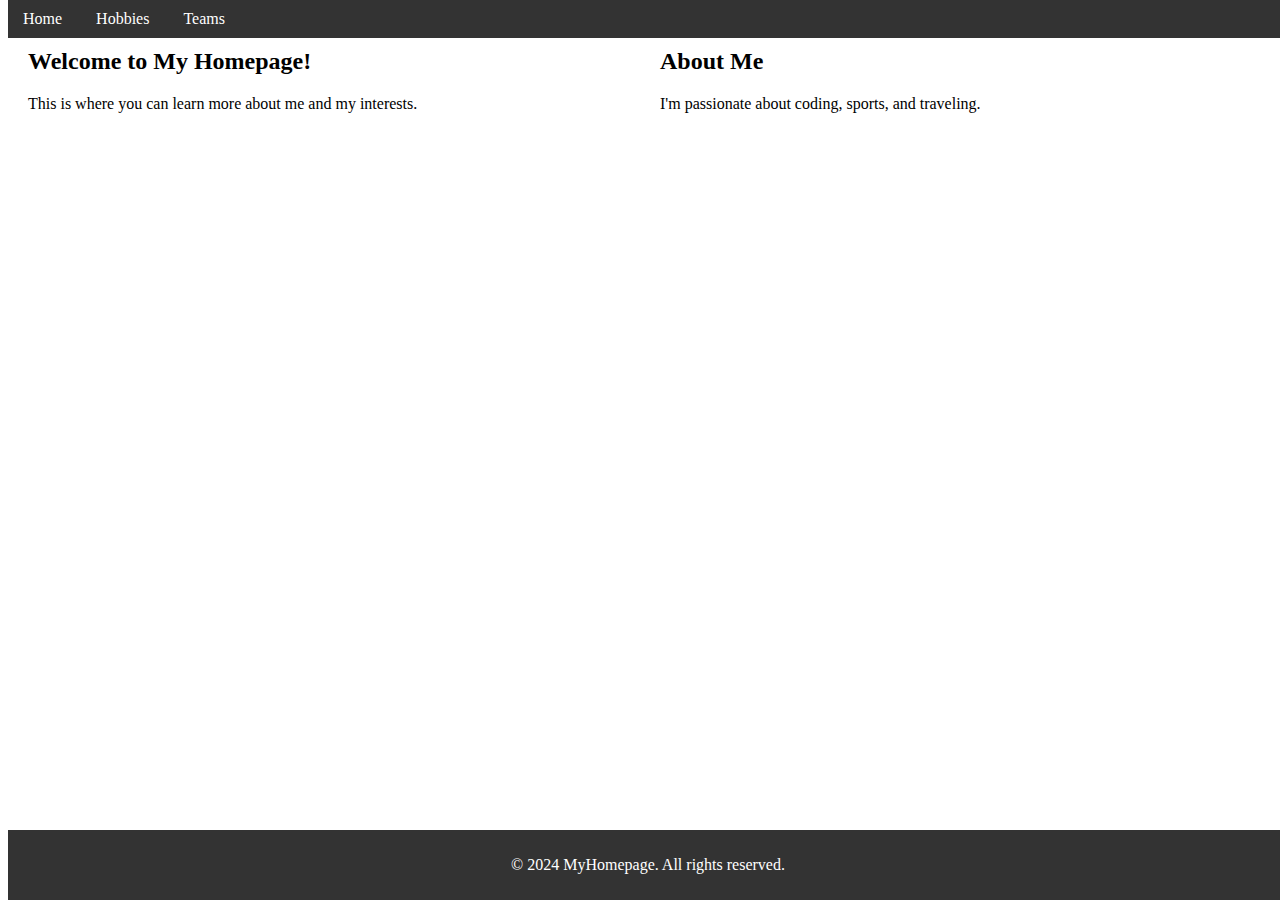
<file: index.html>
<!DOCTYPE html>
<html lang="en">
<head>
<meta charset="UTF-8">
<meta name="viewport" content="width=device-width, initial-scale=1.0">
<title>Homepage</title>
<link rel="stylesheet" href="style.css">
</head>
<body>

<div class="navbar">
  <a href="index.html">Home</a>
  <a href="hobbies.html">Hobbies</a>
  <a href="teams.html">Teams</a>
</div>

<div class="container">
  <div class="column">
    <h2>Welcome to My Homepage!</h2>
    <p>This is where you can learn more about me and my interests.</p>
  </div>
  <div class="column">
    <h2>About Me</h2>
    <p>I'm passionate about coding, sports, and traveling.</p>
  </div>
</div>

<footer>
  <p>&copy; 2024 MyHomepage. All rights reserved.</p>
</footer>

</body>
</html>
</file>
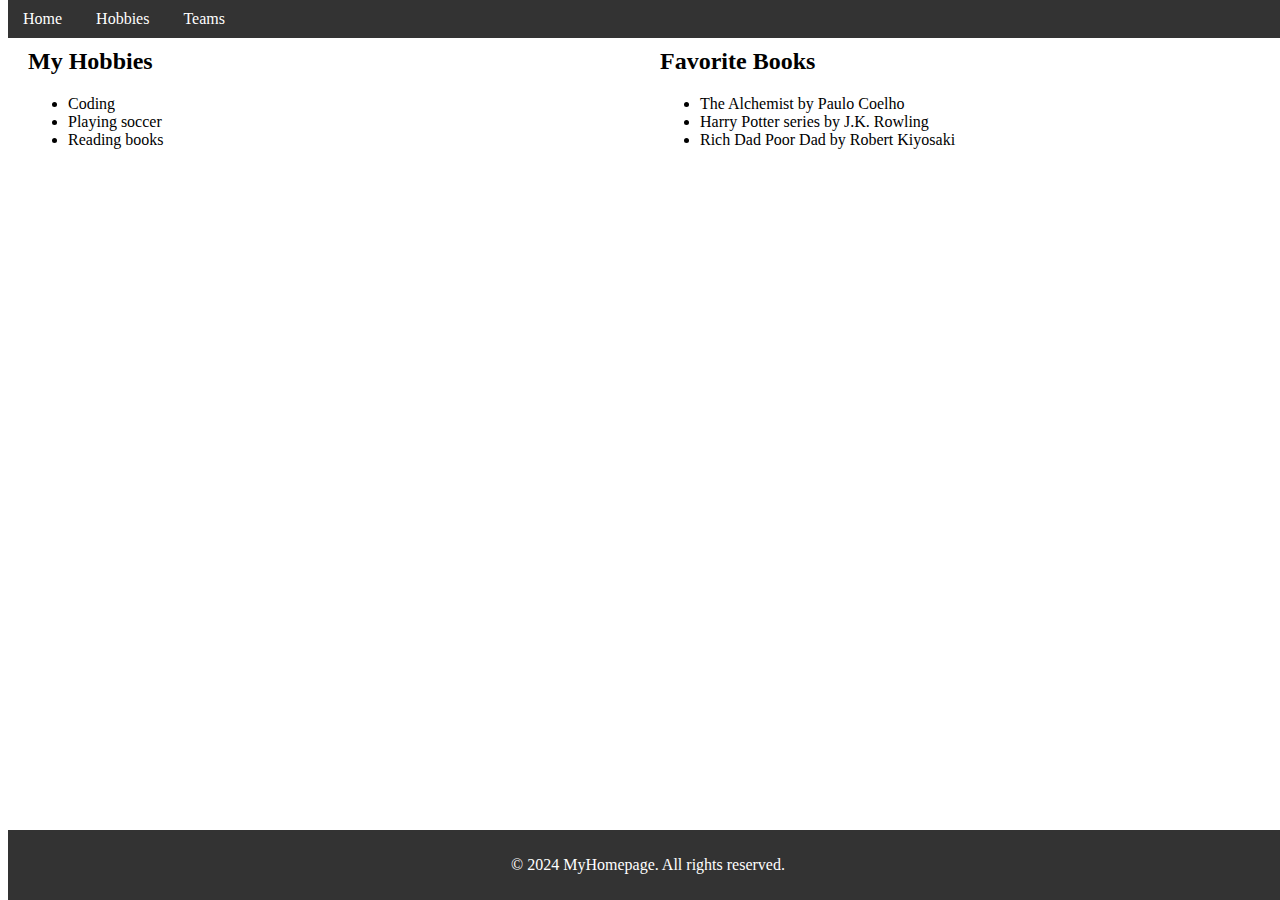
<file: hobbies.html>
<!DOCTYPE html>
<html lang="en">
<head>
<meta charset="UTF-8">
<meta name="viewport" content="width=device-width, initial-scale=1.0">
<title>Hobbies</title>
<link rel="stylesheet" href="style.css">
</head>
<body>

<div class="navbar">
  <a href="index.html">Home</a>
  <a href="hobbies.html">Hobbies</a>
  <a href="teams.html">Teams</a>
</div>

<div class="container">
  <div class="column">
    <h2>My Hobbies</h2>
    <ul>
      <li>Coding</li>
      <li>Playing soccer</li>
      <li>Reading books</li>
    </ul>
  </div>
  <div class="column">
    <h2>Favorite Books</h2>
    <ul>
      <li>The Alchemist by Paulo Coelho</li>
      <li>Harry Potter series by J.K. Rowling</li>
      <li>Rich Dad Poor Dad by Robert Kiyosaki</li>
    </ul>
  </div>
</div>

<footer>
  <p>&copy; 2024 MyHomepage. All rights reserved.</p>
</footer>

</body>
</html>
</file>
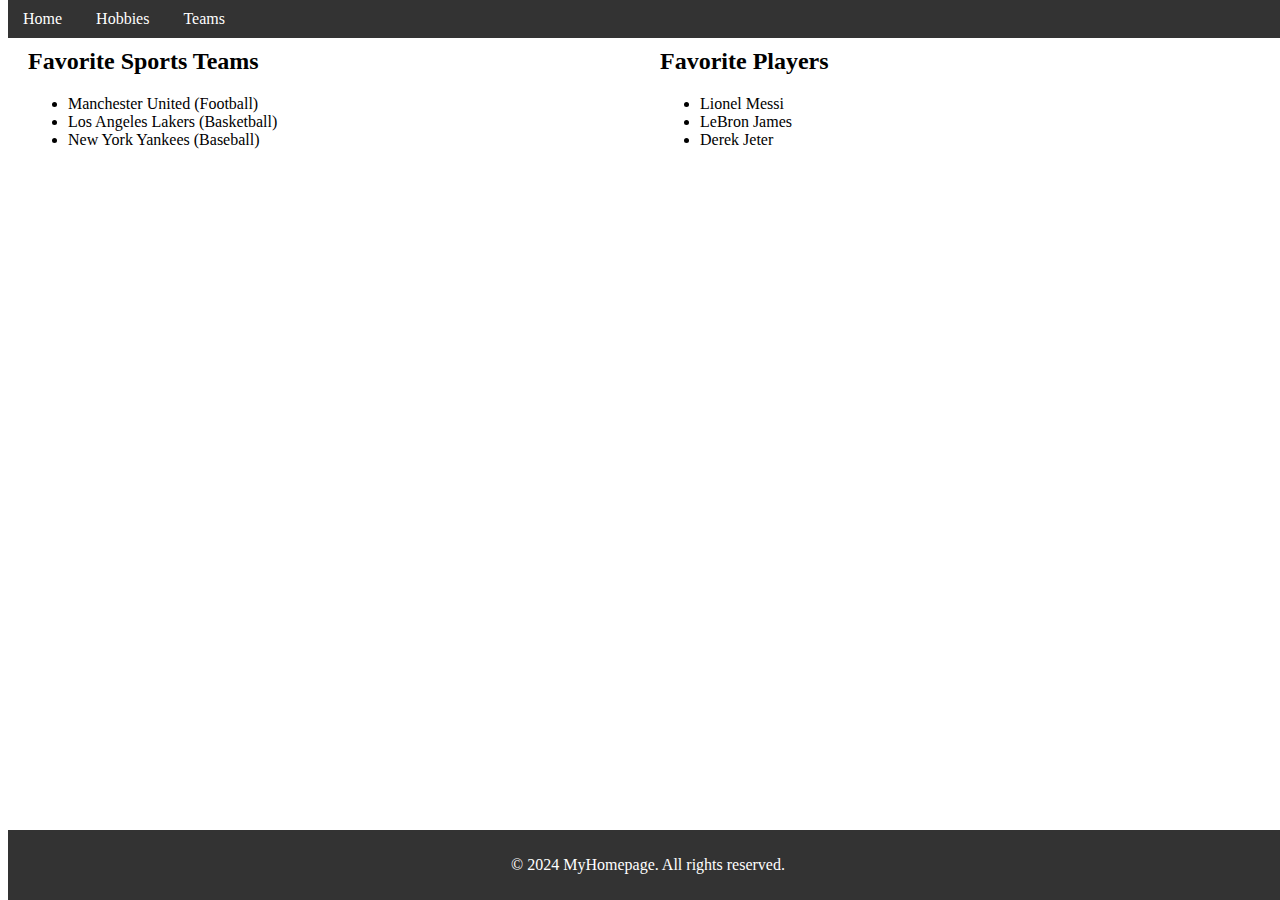
<file: teams.html>
<!DOCTYPE html>
<html lang="en">
<head>
<meta charset="UTF-8">
<meta name="viewport" content="width=device-width, initial-scale=1.0">
<title>Teams</title>
<link rel="stylesheet" href="style.css">
</head>
<body>

<div class="navbar">
  <a href="index.html">Home</a>
  <a href="hobbies.html">Hobbies</a>
  <a href="teams.html">Teams</a>
</div>

<div class="container">
  <div class="column">
    <h2>Favorite Sports Teams</h2>
    <ul>
      <li>Manchester United (Football)</li>
      <li>Los Angeles Lakers (Basketball)</li>
      <li>New York Yankees (Baseball)</li>
    </ul>
  </div>
  <div class="column">
    <h2>Favorite Players</h2>
    <ul>
      <li>Lionel Messi</li>
      <li>LeBron James</li>
      <li>Derek Jeter</li>
    </ul>
  </div>
</div>

<footer>
  <p>&copy; 2024 MyHomepage. All rights reserved.</p>
</footer>

</body>
</html>
</file>
<file: style.css>
/* Navbar */
.navbar {
  background-color: #333;
  position: fixed;
  top: 0;
  width: 100%;
  padding: 10px 0;
}

.navbar a {
  color: white;
  text-decoration: none;
  padding: 0 15px;
}

/* Container */
.container {
  display: flex;
}

.column {
  flex: 1;
  padding: 20px;
}

/* Footer */
footer {
  background-color: #333;
  color: white;
  text-align: center;
  padding: 10px 0;
  position: fixed;
  bottom: 0;
  width: 100%;
}
</file>
